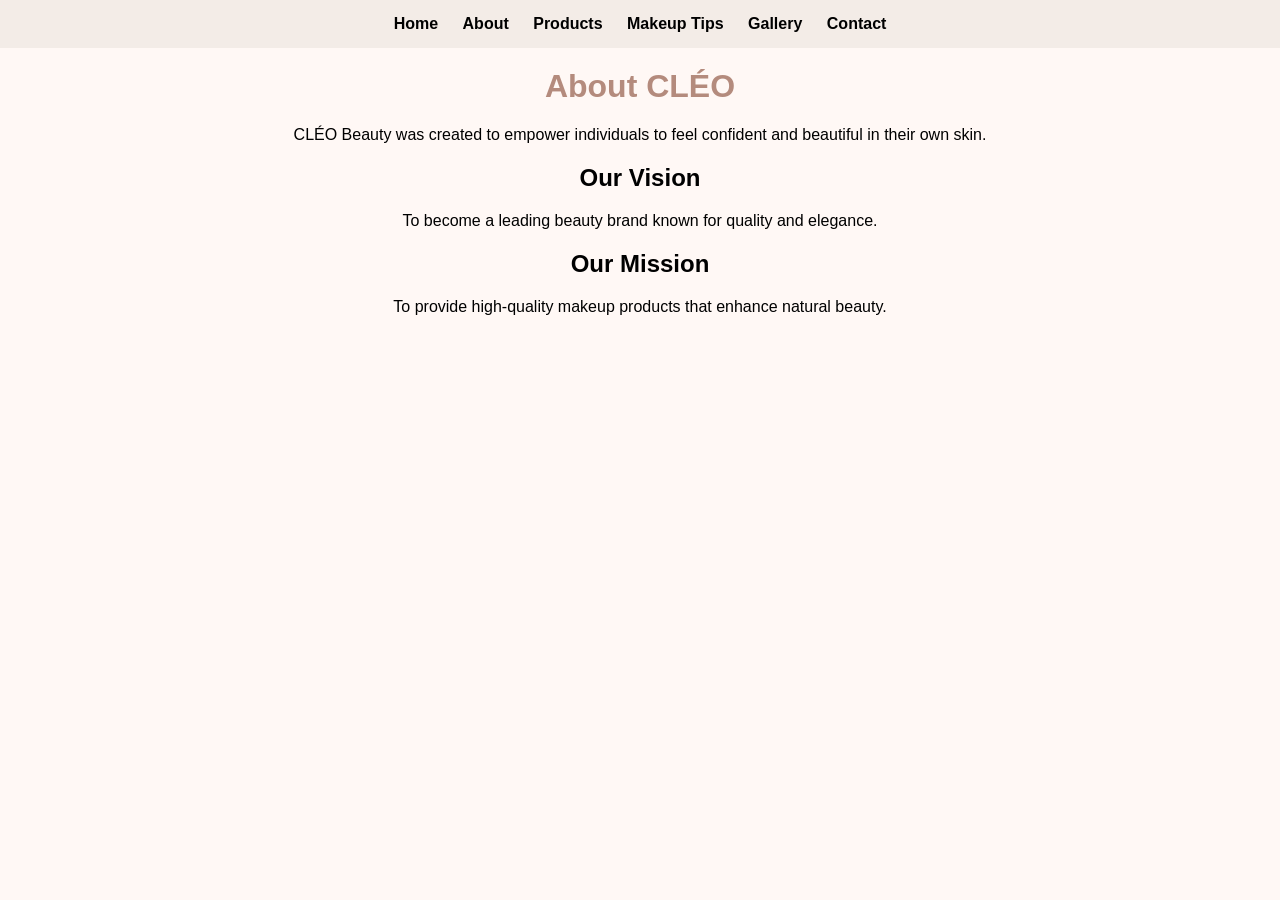
<file: about.html>
<!DOCTYPE html>
<html>
<head>
  <meta charset="UTF-8">
  <title>About CLÉO</title>
  <link rel="stylesheet" href="css/style.css">
</head>

<body>

<nav>
  <a href="index.html">Home</a>
  <a href="about.html">About</a>
  <a href="products.html">Products</a>
  <a href="tips.html">Makeup Tips</a>
  <a href="gallery.html">Gallery</a>
  <a href="contact.html">Contact</a>
</nav>

<h1>About CLÉO</h1>

<p>CLÉO Beauty was created to empower individuals to feel confident and beautiful in their own skin.</p>

<h2>Our Vision</h2>
<p>To become a leading beauty brand known for quality and elegance.</p>

<h2>Our Mission</h2>
<p>To provide high-quality makeup products that enhance natural beauty.</p>

</body>
</html>
</file>
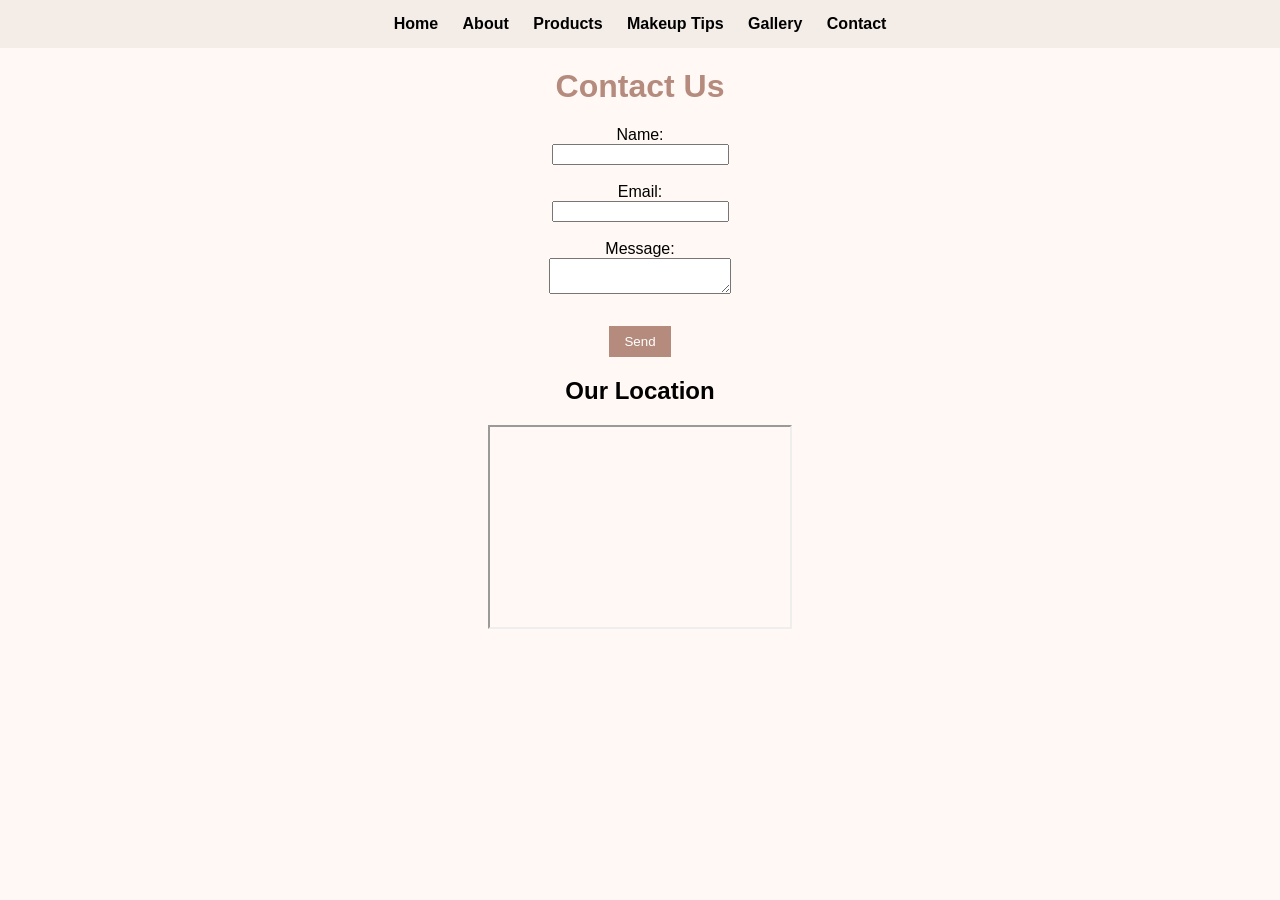
<file: contact.html>
<!DOCTYPE html>
<html>
<head>
  <title>Contact</title>
  <link rel="stylesheet" href="css/style.css">
</head>

<body>

<nav>
  <a href="index.html">Home</a>
  <a href="about.html">About</a>
  <a href="products.html">Products</a>
  <a href="tips.html">Makeup Tips</a>
  <a href="gallery.html">Gallery</a>
  <a href="contact.html">Contact</a>
</nav>

<h1>Contact Us</h1>

<form>
  Name:<br>
  <input type="text"><br><br>

  Email:<br>
  <input type="email"><br><br>

  Message:<br>
  <textarea></textarea><br><br>

  <button type="submit">Send</button>
</form>

<h2>Our Location</h2>

<iframe src="https://maps.google.com/maps?q=kuala%20lumpur&output=embed"
width="300" height="200"></iframe>

</body>
</html>
</file>
<file: css/style.css>
body {
  font-family: Arial, sans-serif;
  background-color: #fff8f5;
  text-align: center;
  margin: 0;
  padding: 0;
}

nav {
  background-color: #f3ece7;
  padding: 15px;
}

nav a {
  margin: 10px;
  text-decoration: none;
  color: black;
  font-weight: bold;
}

nav a:hover {
  color: #b48b7d;
}

h1 {
  color: #b48b7d;
  margin-top: 20px;
}

.product {
  background: white;
  margin: 20px auto;
  padding: 15px;
  width: 220px;
  border-radius: 10px;
  box-shadow: 0 5px 15px rgba(0,0,0,0.1);
}

.product img {
  border-radius: 8px;
}

button {
  background-color: #b48b7d;
  color: white;
  border: none;
  padding: 8px 15px;
  margin-top: 10px;
  cursor: pointer;
}

button:hover {
  background-color: #8c5c4b;
}
</file>
